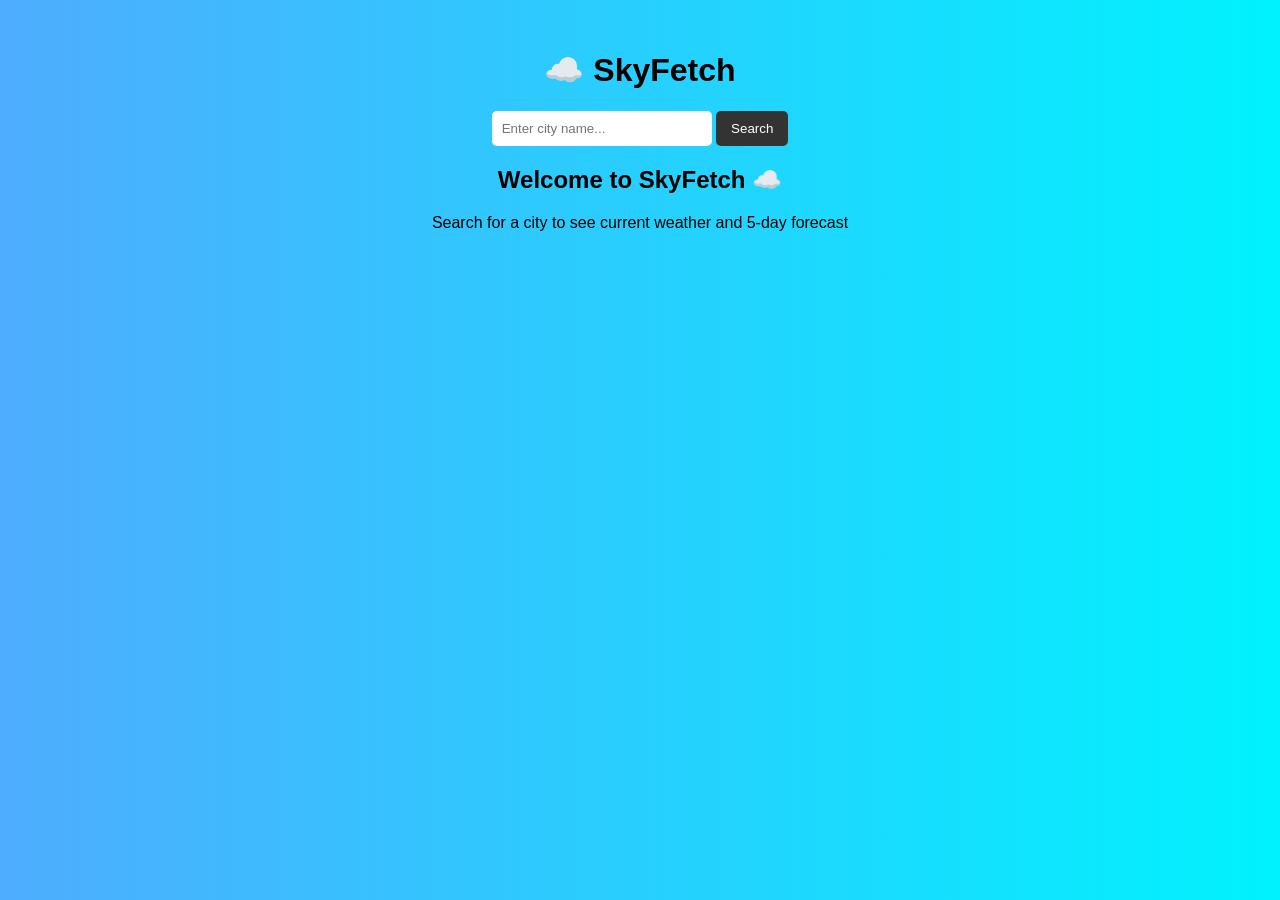
<file: index.html>
<!DOCTYPE html>
<html lang="en">
<head>
  <meta charset="UTF-8" />
  <meta name="viewport" content="width=device-width, initial-scale=1.0" />
  <title>SkyFetch Weather Dashboard</title>
  <link rel="stylesheet" href="style.css" />
</head>
<body>

  <div class="app">
    <h1>☁️ SkyFetch</h1>

    <div class="search-box">
      <input type="text" id="search-input" placeholder="Enter city name..." />
      <button id="search-btn">Search</button>
    </div>

    <div id="weather-container"></div>
  </div>

  <script src="app.js"></script>
</body>
</html>
</file>
<file: style.css>
body {
  font-family: Arial, sans-serif;
  background: linear-gradient(to right, #4facfe, #00f2fe);
  margin: 0;
  padding: 0;
  text-align: center;
}

.app {
  padding: 30px;
}

.search-box {
  margin: 20px 0;
}

input {
  padding: 10px;
  width: 200px;
  border-radius: 5px;
  border: none;
}

button {
  padding: 10px 15px;
  border: none;
  border-radius: 5px;
  background: #333;
  color: white;
  cursor: pointer;
}

button:hover {
  background: black;
}

.current-weather {
  background: white;
  padding: 20px;
  border-radius: 10px;
  margin-top: 20px;
}

.forecast-grid {
  display: grid;
  grid-template-columns: repeat(auto-fit, minmax(150px, 1fr));
  gap: 15px;
  margin-top: 20px;
}

.forecast-card {
  background: white;
  padding: 15px;
  border-radius: 10px;
  transition: 0.3s ease;
}

.forecast-card:hover {
  transform: translateY(-5px);
  background: #f0f8ff;
}

@media (max-width: 600px) {
  .forecast-grid {
    grid-template-columns: repeat(2, 1fr);
  }
}
</file>
